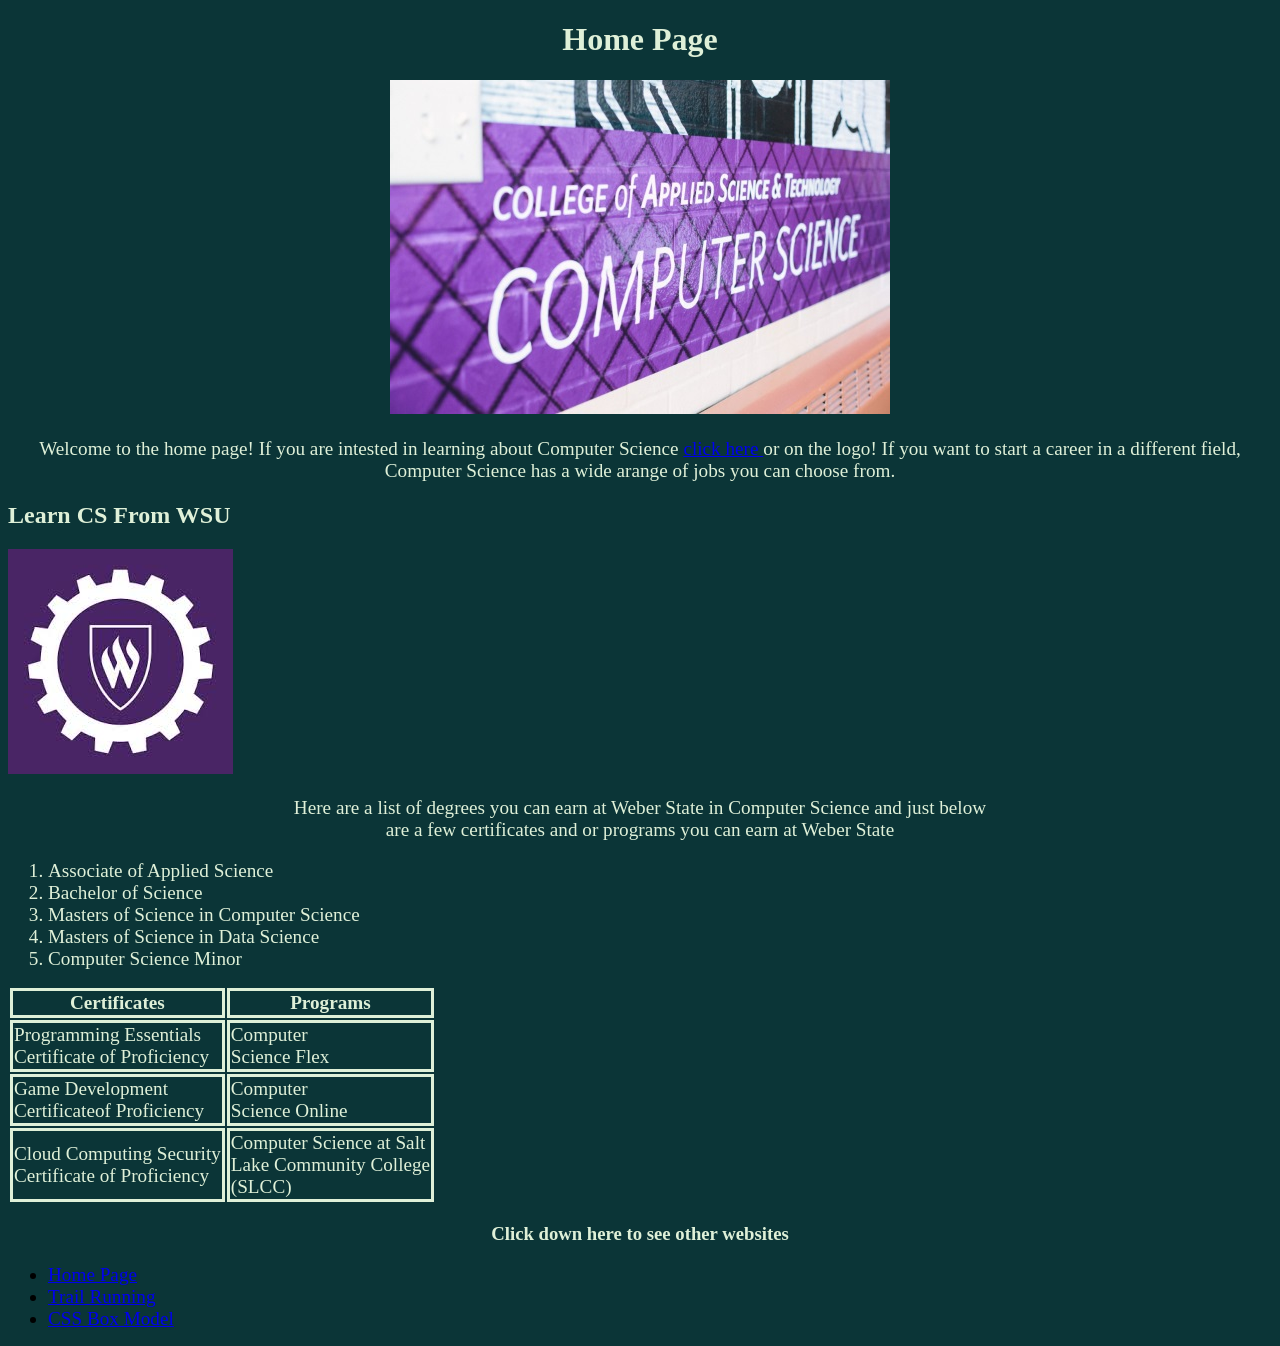
<file: index.html>
<!doctype html>
<html lang="en-US">

<head>
	<meta charset="UTF-8">
<meta name="Index" content="Home Page for website">
<meta name="keywords" content="Home Page, CS Logo">
<meta name="author" content="Jerico Tyler">
<meta name="viewport" content="width=device-width, initial-scale=1.0">	
<title>Home Page</title>
<link rel="stylesheet" href="resources/Index_style.css">
</head>


<body>
<h1>Home Page</h1>
<p class="picture">
<img src="resources/CSWeberLogo.jpg" 
	alt="Logo for Weber State CS program" 
	width="500" height="334">
</p>
<p>Welcome to the home page! If you are intested in learning about Computer Science <a href="https://www.weber.edu/cs/"> click here </a> or on the logo! If you want to start a career in a different field, Computer Science has a wide arange of jobs you can choose from.</p>
 

<h2>Learn CS From WSU</h2>
<a href="https://www.weber.edu/cs/">
<img src="resources/weberCS.jpg" 
	alt="Link to Weber state CS program"
	width="225" height="225">
</a>
 <p>Here are a list of degrees you can earn at Weber State in Computer Science and just below<br>are a few certificates and or programs you can earn at Weber State</p>
<ol>
<li>Associate of Applied Science</li>
<li>Bachelor of Science</li>
<li>Masters of Science in Computer Science</li>
<li>Masters of Science in Data Science</li>
<li>Computer Science Minor</li>
</ol>





<table>
<tr>
<th>Certificates</th>
<th>Programs</th>
</tr>

<tr>
<td>Programming Essentials <br> Certificate of Proficiency</td>
<td>Computer <br>Science Flex</td>
</tr>
<tr>
<td>Game Development<br> Certificateof Proficiency</td>
<td>Computer<br>Science Online</td>
</tr>
<td>Cloud Computing Security<br>Certificate of Proficiency</td>
<td>Computer Science at
Salt<br>Lake Community College<br>(SLCC)</td>
</tr>
</table>


<h3>Click down here to see other websites</h3>

<ul>
<li><a href="index.html">Home Page</a></li>	
<li><a href="running.html">Trail Running</a></li>
<li><a href="box_model.html">CSS Box Model</a></li>
</ul> 

</body>
</html>
</file>
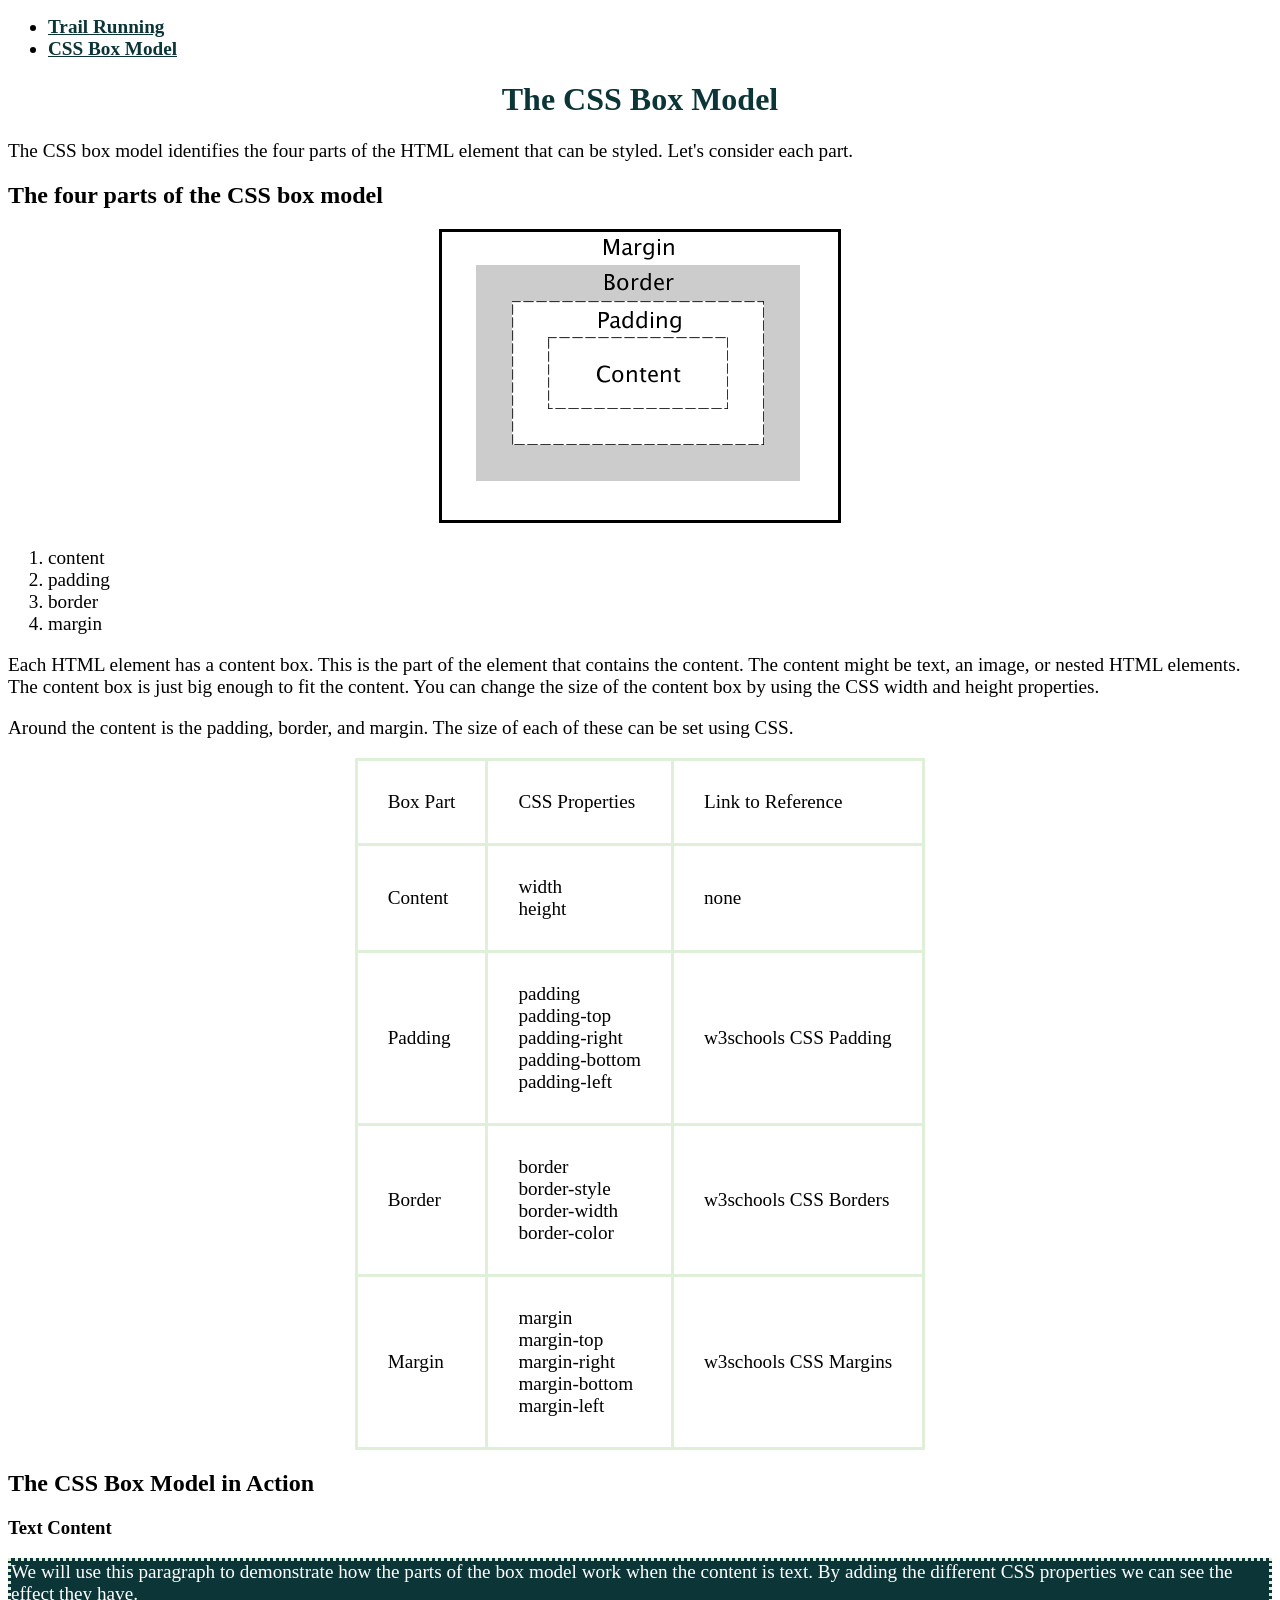
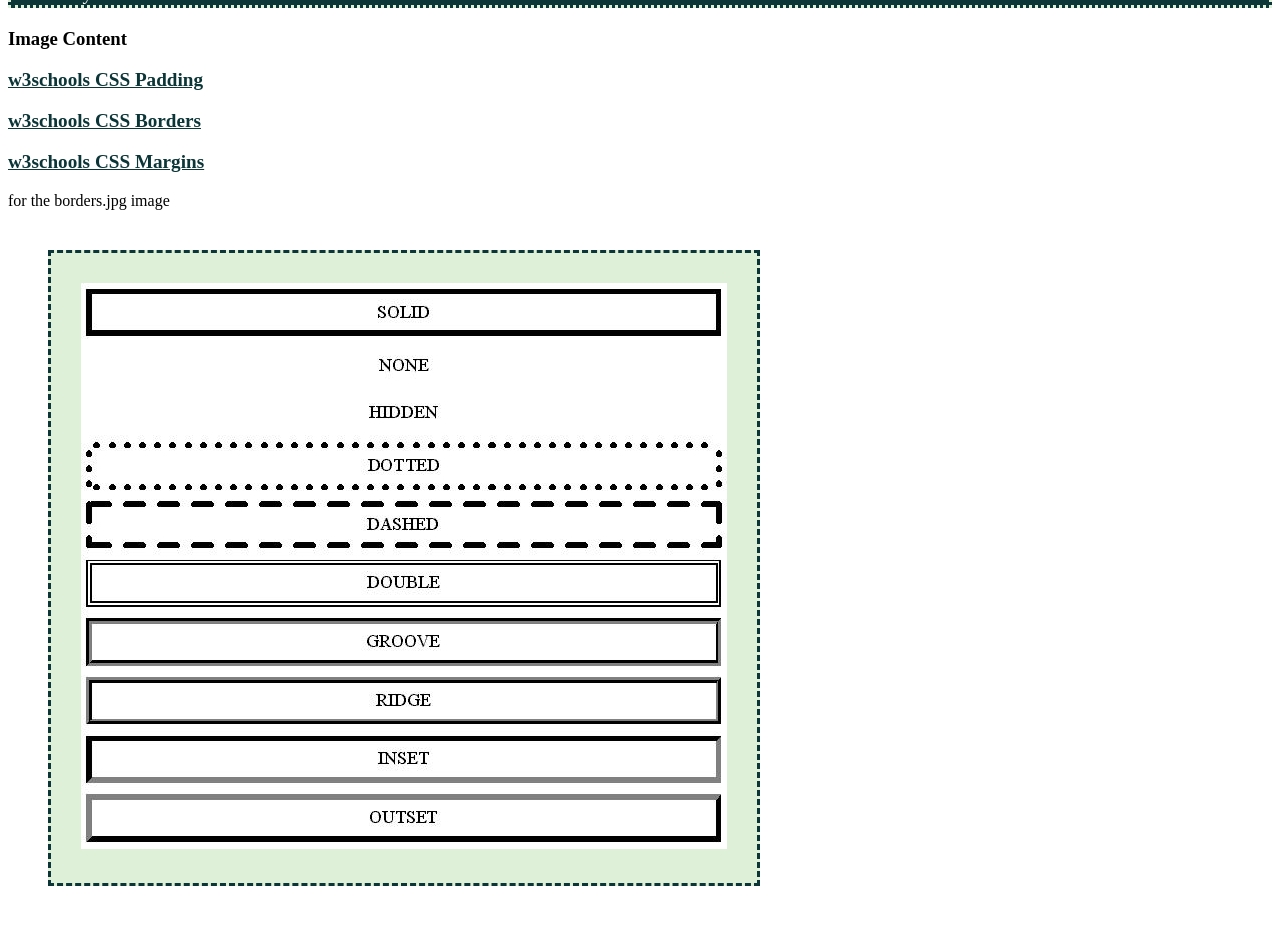
<file: box_model.html>
<!doctype html>
<html lang="en-US">
<head>
<meta charset="UTF-8">

<title>CSS Box Model</title>

<meta name="description" content="Css box model explination">
<meta name="keywords" content="CSS, boxmodel, box, CSS boxmodel">
<meta name="author" content= "Linda DuHadway, Jerico Tyler">
<meta name="viewport" content="width=device-width, initial-scale=1.0">
<link rel="stylesheet" href="resources/box_model_style.css">
</head>

<body>

<ul>
<li><a href="running.html">Trail Running</a></li>
<li><a href="box_model.html">CSS Box Model</a></li>

</ul>     
<h1>The CSS Box Model</h1>

<p>The CSS box model identifies the four parts of the HTML element that 
can be styled. Let's consider each part.</p>

<h2>The four parts of the CSS box model </h2>

<p class="picture">
<img src="resources/boxmodel.gif"
     alt="boxmodel of margin border padding and content"
     width="402" height="294">
<ol>
<li>content</li>
<li>padding</li>
<li>border</li>
<li>margin</li>
</ol>

<p>Each HTML element has a content box. This is the part of the element that 
contains the content. The content might be text, an image, or nested HTML 
elements. The content box is just big enough to fit the content. You can 
change the size of the content box by using the CSS width and height
properties.</p>

<p>Around the content is the padding, border, and margin. The size of each of 
these can be set using CSS.</p>

<table>
<tr>
<td>Box Part</td>
<td>CSS Properties</td>
<td>Link to Reference</td>
</tr>
<tr>
<td>Content</td>
<td>width<br>height</td>
<td>none</td>
</tr>
<tr>
<td>Padding</td>
<td>padding<br>padding-top<br>padding-right<br>padding-bottom<br>padding-left</td>
<td>w3schools CSS Padding</td>
</tr>
<tr>
<td>Border</td>
<td>border<br>border-style<br>border-width<br>border-color</td>
<td>w3schools CSS Borders</td>
</tr>
<tr>
<td>Margin</td>
<td>margin<br>margin-top<br>margin-right<br>margin-bottom<br>margin-left</td>
<td>w3schools CSS Margins</td>
</tr>
</table>


<h2>The CSS Box Model in Action </h2>

<h3>Text Content </h3>

<p class="section1">We will use this paragraph to demonstrate how the parts of
the box model work when the content is text. By adding the 
different CSS properties we can see the effect they have.</p>

<h3>Image Content </h3>


<p>

<a href="https://www.w3schools.com/css/css_padding.asp/">w3schools CSS Padding</a>

</p>

<p>

<a href="https://www.w3schools.com/css/css_border.asp/">w3schools CSS Borders</a>
</p>

<p>
<a href="https://www.w3schools.com/css/css_margin.asp/">w3schools CSS Margins</a>
</p>

for the borders.jpg image
<div>
<a href="https://css-tricks.com/almanac/properties/b/border/">
<img src="resources/border.jpg"
     alt="Varitey of different bordars"
     width="646" height="566"> </a>
</div>
</body>
</html>
</file>
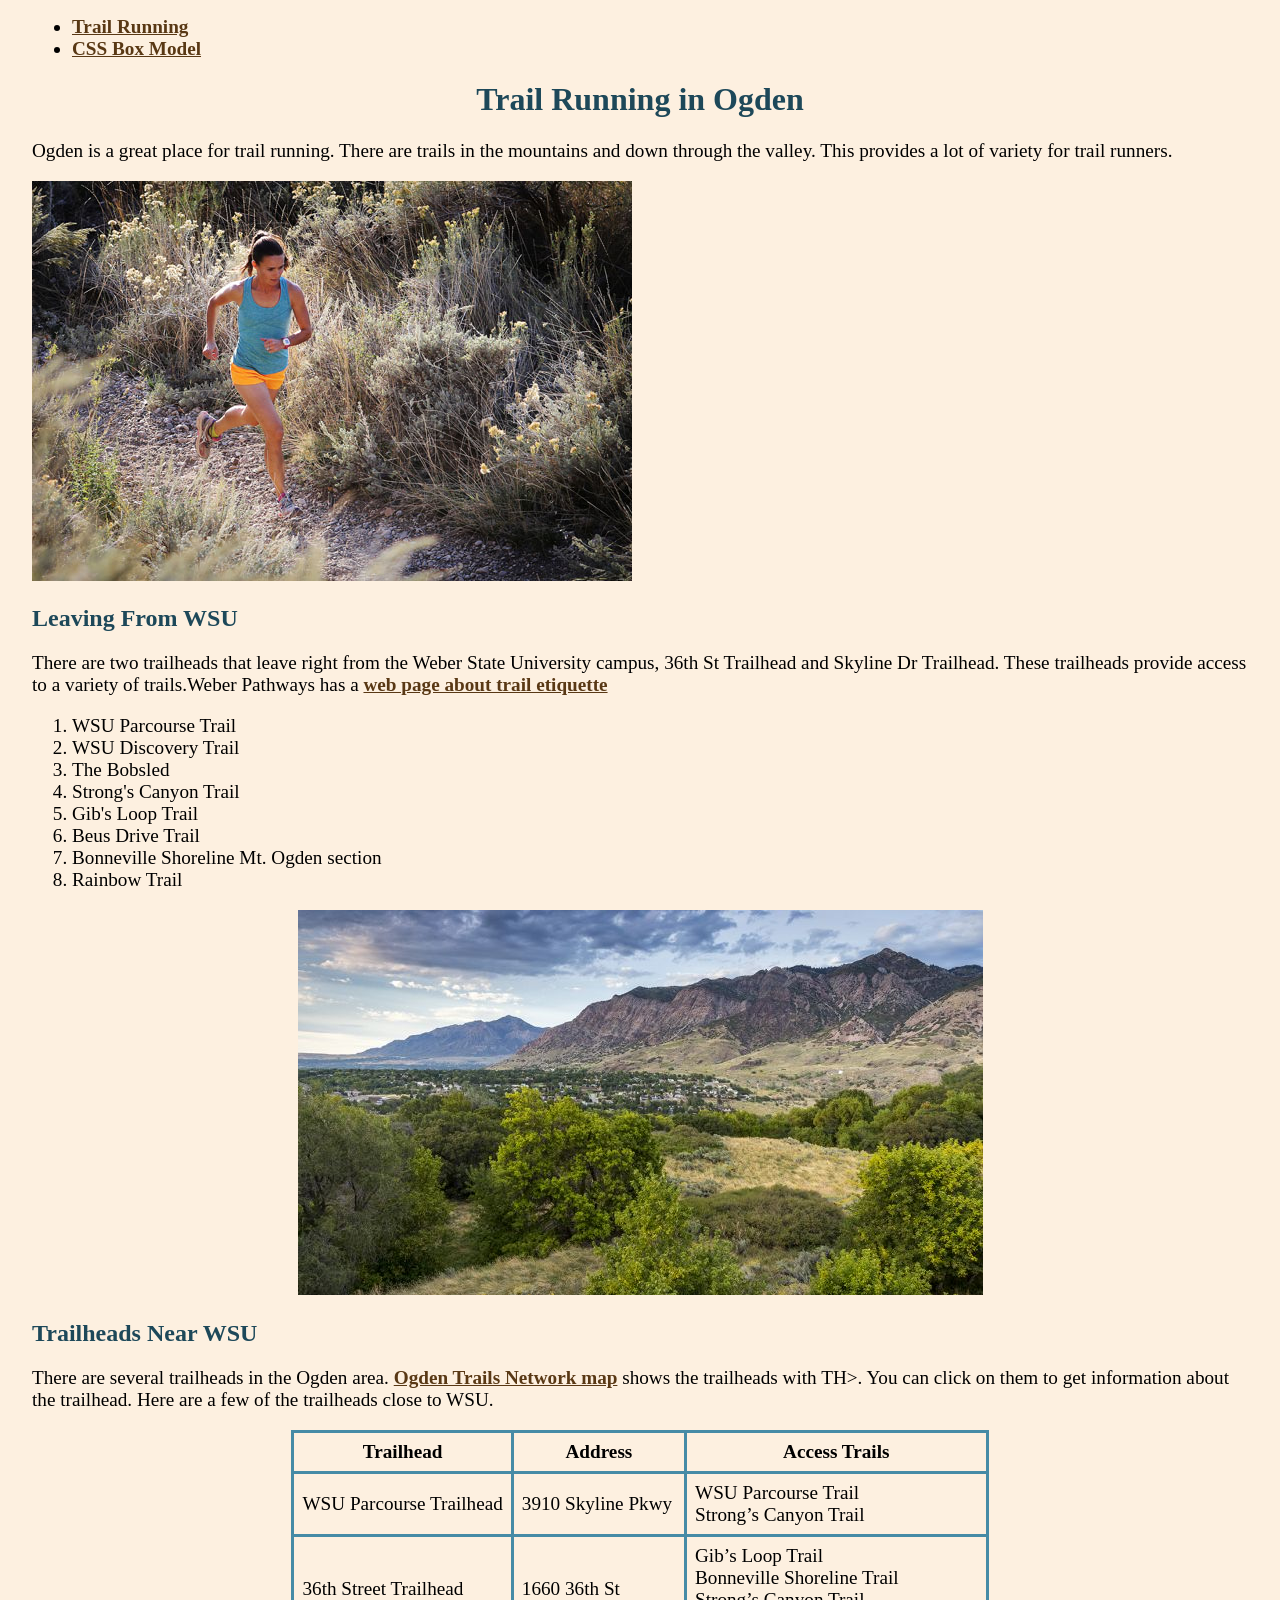
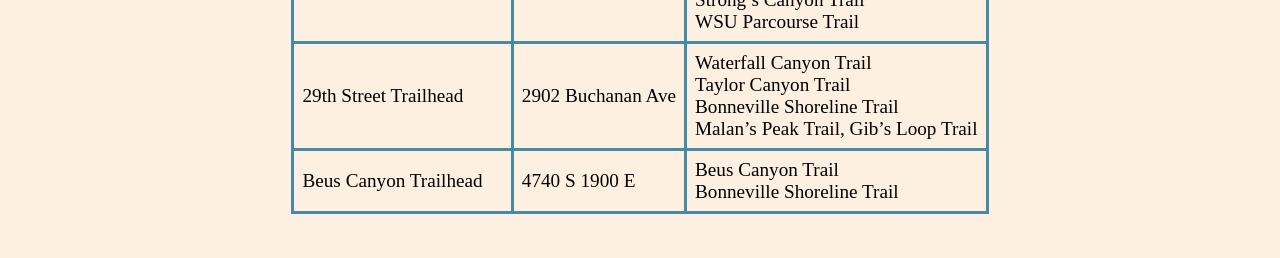
<file: running.html>
<!doctype html>
<html lang="en-US">

<head>
<meta charset="UTF-8">

<title>Trail Running</title>

<meta name="description" content="A brief view of trail running in Ogden">
<meta name="keywords" content="Ogden, trail running, trails, running">
<meta name="author" content= "Linda DuHadway, Jerico Tyler">
<meta name="viewport" content="width=device-width, initial-scale=1.0">

<link rel="stylesheet" href="resources/running_style.css">
</head>

<body>

<ul>
<li><a href="running.html">Trail Running</a></li>
<li><a href="box_model.html">CSS Box Model</a></li>
</ul>   



 <h1>Trail Running in Ogden</h1>
 


<p>Ogden is a great place for trail running. There are trails in the
 mountains and down through the valley. This provides a lot of variety 
for trail runners.</p>
<a href="https://www.ogdenmarathon.com/">
<img src="resources/runner.jpg" 
	alt="Cynthia Fowler running on a trail in the Ogden area"
	width="600" height="400">
</a>

<h2>Leaving From WSU</h2>

<p>There are two trailheads that leave right from the Weber State University 
campus, 36th St Trailhead and Skyline Dr Trailhead. These trailheads provide 
access to a variety of trails.Weber Pathways has a 
<a href="https://www.weberpathways.org/trail-etiquette">web page about 
trail etiquette</a></p> 

<ol>
<li>WSU Parcourse Trail</li>
<li>WSU Discovery Trail</li>
<li>The Bobsled</li>
<li>Strong's Canyon Trail</li>
<li>Gib's Loop Trail</li>
<li>Beus Drive Trail</li>
<li>Bonneville Shoreline Mt. Ogden section</li>
<li>Rainbow Trail</li>
</ol>

<p class="picture">
<img src="resources/view.jpg" 
	alt="View of a trail in the Ogden Mountains" 
	width="685" height="385">
</p>

<h2>Trailheads Near WSU</h2>

<p>There are several trailheads in the Ogden area.
<a href="http://trails.ogdencity.com/">Ogden Trails Network map</a> 
shows the trailheads with TH>. You can click on them to get information about 
the trailhead. Here are a few of the trailheads close to WSU.</p>

<table>
<tr>
<th>Trailhead</th>
<th>Address</th>
<th>Access Trails</th>	
</tr>

<tr>
<td>WSU Parcourse Trailhead</td>
<td>3910 Skyline Pkwy</td>
<td>WSU Parcourse Trail<br>Strong’s Canyon Trail</td>
</tr>
<tr>
<td>36th Street Trailhead</td>
<td>1660 36th St</td>
<td>Gib’s Loop Trail<br>Bonneville Shoreline Trail<br>Strong’s Canyon Trail<br>
WSU Parcourse Trail</td>
</tr>
<tr>
<td>29th Street Trailhead</td>
<td>2902 Buchanan Ave</td>
<td>Waterfall Canyon Trail<br>Taylor Canyon Trail<br>Bonneville Shoreline Trail
<br>Malan’s Peak Trail, Gib’s Loop Trail</td>
</tr>
<tr>
<td>Beus Canyon Trailhead</td>
<td>4740 S 1900 E</td>
<td>Beus Canyon Trail<br>Bonneville Shoreline Trail</td>
</tr>
</table>
 
</body>
</html>
</file>
<file: resources/Index_style.css>
/* 
*/
body {
  background-color: #0B3537;
}

 h1, h3{
  text-align: center;
 }

h1, h2, h3, p, table, ol{ 
   color: #DFF0D8;
 }
p.picture, p{
  text-align: center;
 }

p, li, table {
   font-size: 1.2em;
 }


 th, td {
  /*border-color: #468BA6;
  border-style: solid;
  border-width: 3px;*/
    border: #DFF0D8 solid 3px;
    padding: 30px

 table {
  border-collapse: collapse;
  margin-left: auto;
  margin-right: auto;

 }
</file>
<file: resources/box_model_style.css>
/*
  white: #FFFFFF
  mint green: #DFF0D8
  dark green #0B3537
*/

body {
  background-color: ;
}

a {
  color: #0B3537;
  font-weight: bold;
}

a:hover {
  color: #DFF0D8;
}

h1{
  color: #0B3537;
}

 h1{
  text-align: center;
 }
 p.section1 {color: #FFFFFF;
 }
 p.section1 { background-color: #0B3537;
     font-size: 1.2em;
     border: dotted;
     border-color: #DFF0D8;
 }
p.picture{
  text-align: center;
 }

 p, li, table {
   font-size: 1.2em;
 }

 th, td {
  /*border-color: #468BA6;
  border-style: solid;
  border-width: 3px;*/
    border: #DFF0D8 solid 3px;
    padding: 30px
 }

 table {
  border-collapse: collapse;
  margin-left: auto;
  margin-right: auto;
 }
 
 div{
  background-color: #DFF0D8;
  width: 646px;
  padding: 30px;
  border: dashed;
  border-color: #0B3537;
  margin: 40px;
 }
</file>
<file: resources/running_style.css>
/*
 blue: #468BA6
 orange: #F29A2E
 light orange: #FDF0E0
 dark blue: #1D4859
 brown: #593814
*/

body {
	background-color: #FDF0E0;
	padding: 0 24px 36px 24px;
}

a {
	color: #593814;
	font-weight: bold;
}

a:hover {
  color: #1D4859;
}

h1, h2 { 
   color: #1D4859;
 }

 h1{
 	text-align: center;
 }

 p.picture{
 	text-align: center;
  
 }

 p, li, table {
   font-size: 1.2em;
 }

 th, td {
 	/*border-color: #468BA6;
 	border-style: solid;
 	border-width: 3px;*/
    border: #468BA6 solid 3px;
    padding: 8px
 }

 table {
 	border-collapse: collapse;
 	margin-left: auto;
 	margin-right: auto;
 }



 /*
  block display
  specified width
  left and right margins must be equal - set both to auto
 */
</file>
